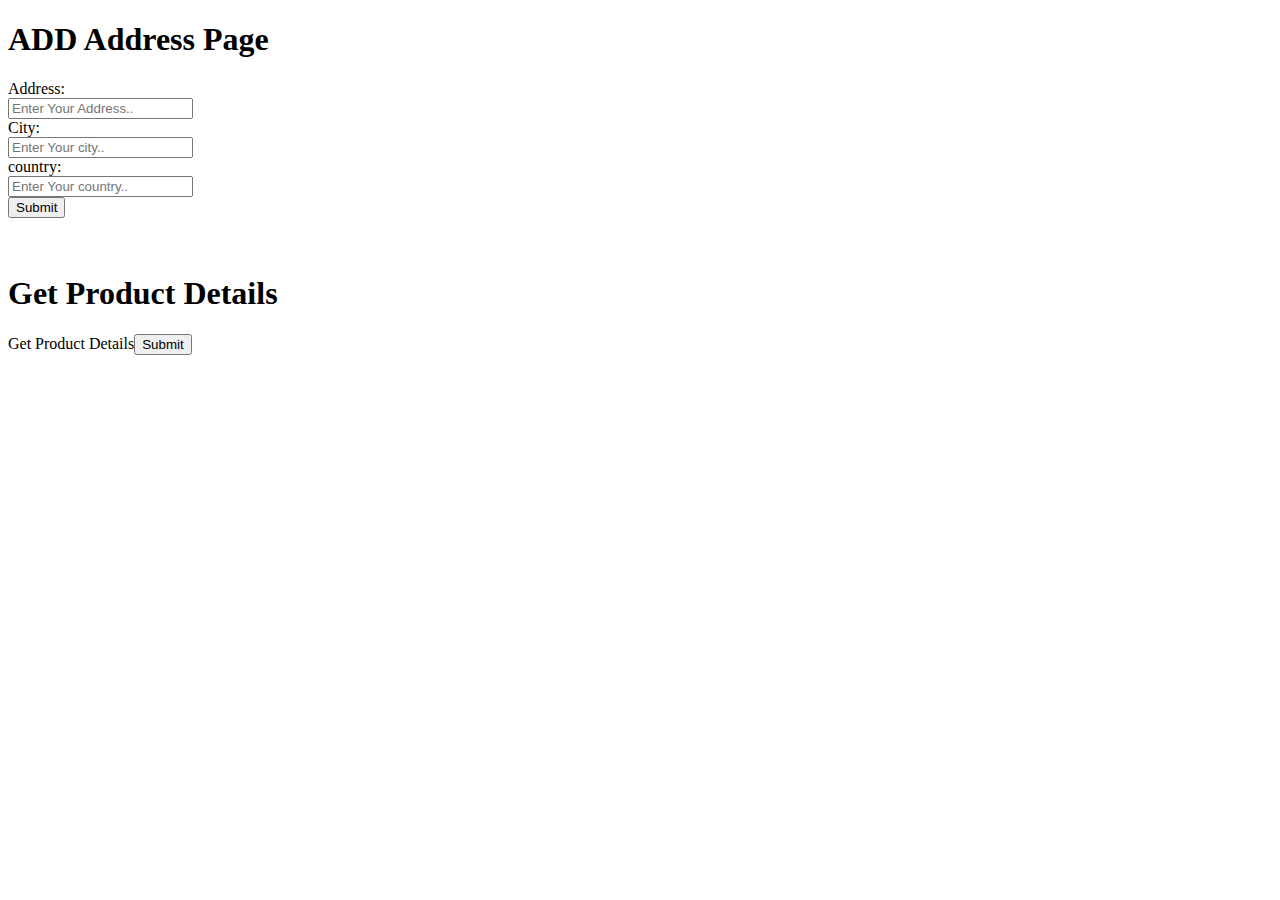
<file: shoptask2.o/shoptask2/src/main/resources/templates/address.html>
<!DOCTYPE html>
<html lang="en">
<head>
    <meta charset="UTF-8">
    <meta name="viewport" content="width=device-width, initial-scale=1.0">
    <title></title>
</head>
<body>
   
    <form name="address" action="/address" method="post">
        <h1>ADD Address Page</h1>

        <label for="address">Address:</label><br>
        <input type="text" id="address" name="address" placeholder="Enter Your Address.."><br>

        <label for="city">City:</label><br> 
        <input type="text" id="city" name="city" placeholder="Enter Your city.."><br>

        

        <label for="country">country:</label><br>
        <input type="text" id="country" name="country" placeholder="Enter Your country.."><br>


        <input type="submit" placeholder="Submit">
    </form>

    
    <br>
    <br>
    <h1>Get Product Details</h1>
    <form action="/show_product" method="get">
        Get Product Details<input type="submit" placeholder="Submit">

    </form>

    <!-- private Integer address_id;
    private String address;
    private String city;
    private String country; -->
   

  
 
    
</body>
</html>
</file>
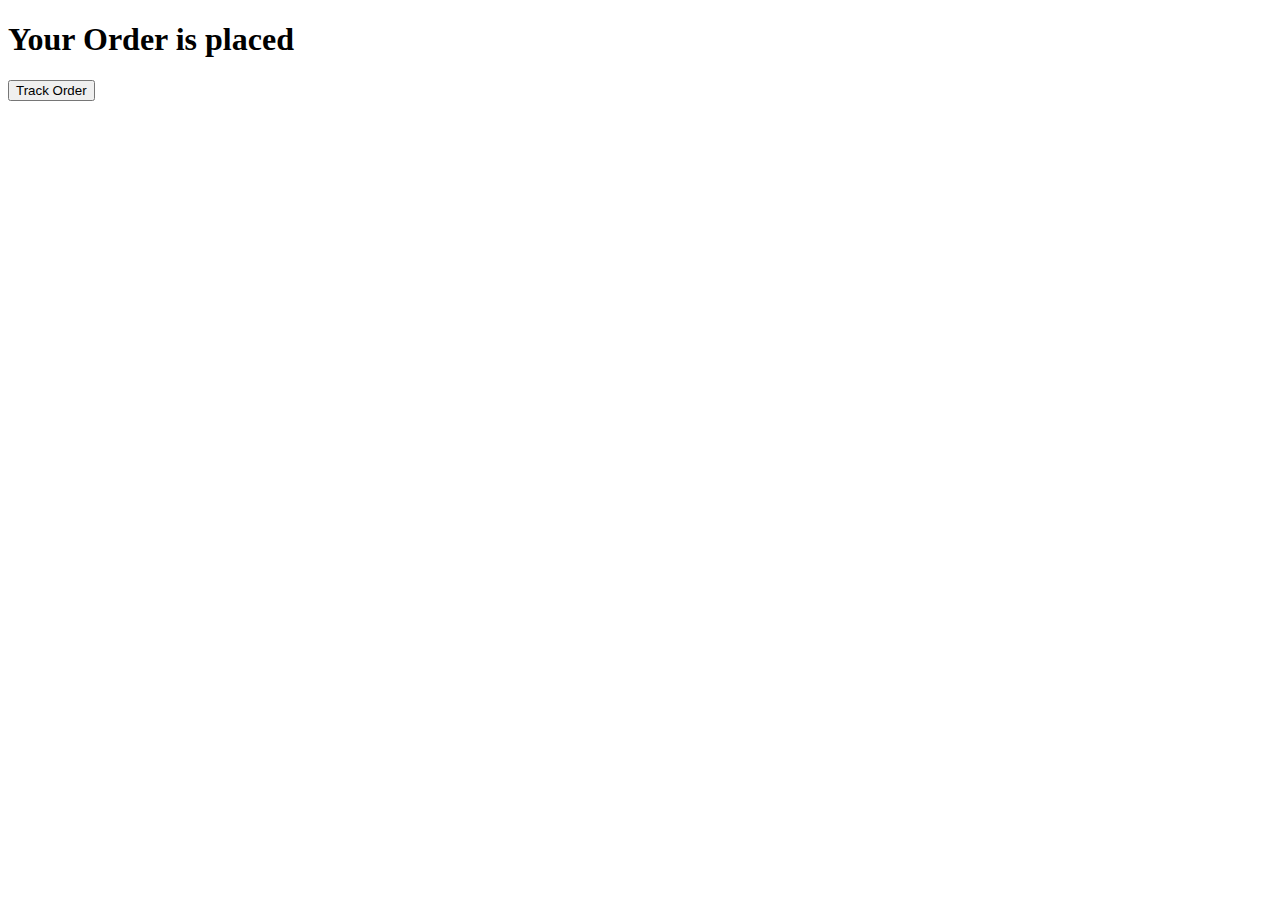
<file: shoptask2.o/shoptask2/src/main/resources/templates/ordertracking.html>
<!DOCTYPE html>
<html lang="en">
<head>
    <meta charset="UTF-8">
    <meta name="viewport" content="width=device-width, initial-scale=1.0">
    <title>Welcome to final page</title>
</head>
<body>
<div>
    <h1>Your Order is placed</h1>
</div>
   
    


    <form action="/ordertracking" method="post">
    
    <button>Track Order</button>
    <!-- <input type="submit"  > -->
</form>

   
    
</body>
</html>
</file>
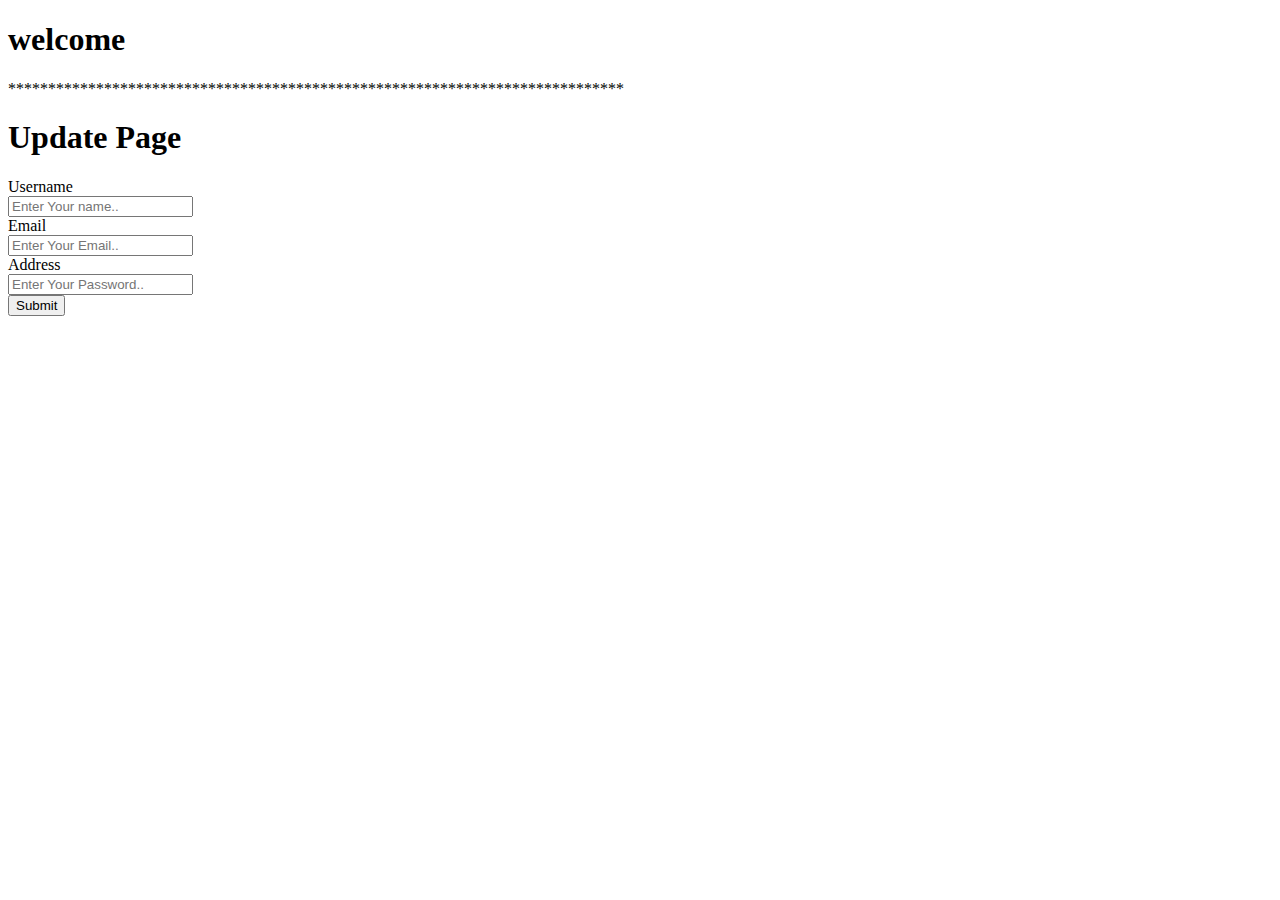
<file: shoptask2.o/shoptask2/src/main/resources/templates/update.html>
<!DOCTYPE html>
<html lang="en">
<head>
    <meta charset="UTF-8">
    <meta name="viewport" content="width=device-width, initial-scale=1.0">
    <title>Update</title>
</head>
<body>

    <h1>welcome</h1>
    <div th:each="display:${myreg}">
        <strong><p th:text="'Your name is  :'+${display.username}"></p></strong>
        <strong><p th:text="'Your name is  :'+${display.email}"></p></strong>
        *****************************************************************************
        <!-- <strong><p th:text="'Your name is  :'+${display.username}"></p></strong> -->
        <br>
        
    <form name="update" action="/updateuser" method="put">
        <h1>Update  Page</h1>

        <!-- <label for="id">id</label><br>
        <input type="text" id="id" name="id" placeholder="Enter Your id.."><br> -->

        <label for="username">Username</label><br>
        <input type="text" id="username" name="username" placeholder="Enter Your name.."><br>

        <label for="email">Email</label><br> 
        <input type="text" id="email" name="email" placeholder="Enter Your Email.."><br>

        

        <label for="password">Address</label><br>
        <input type="text" id="password" name="password" placeholder="Enter Your Password.."><br>

        <!-- <label for="password">Password</label><br>
        <input type="password" id="password" name="password" placeholder="Password"><br> <br>  -->

        <input type="submit" placeholder="Submit">
    </form>
    
</body>
</html>
</file>
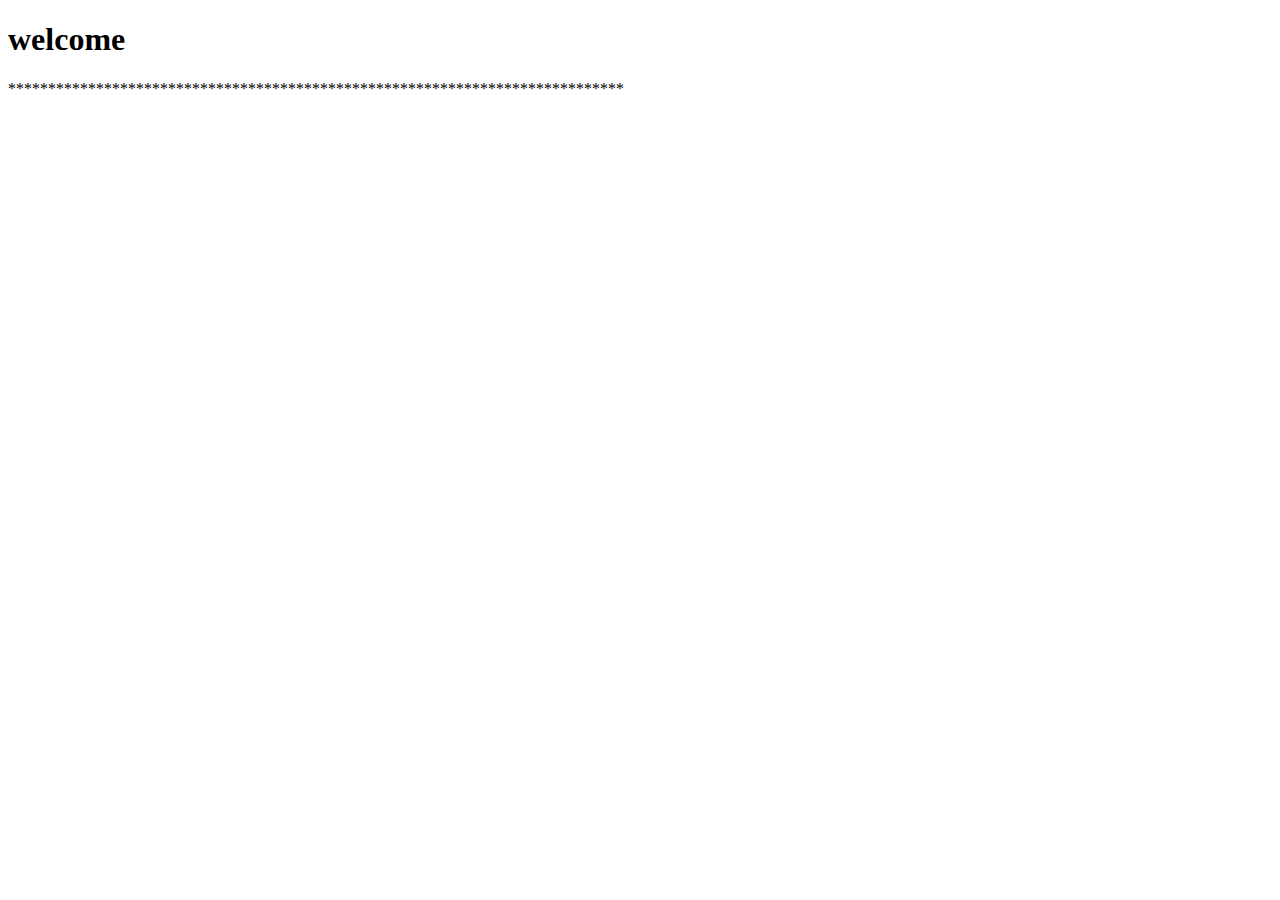
<file: shoptask2.o/shoptask2/src/main/resources/templates/welcome.html>
<!DOCTYPE html>
<html lang="en">
<head>
    <meta charset="UTF-8">
    <meta name="viewport" content="width=device-width, initial-scale=1.0">
    <title>welcome</title>
</head>
<body>
    <h1>welcome</h1>
    <div th:each="display:${myreg}">
        <strong><p th:text="'Your updated name is  :'+${display.username}"></p></strong>
        <strong><p th:text="'Your update email is   :'+${display.email}"></p></strong>
        *****************************************************************************
        <!-- <strong><p th:text="'Your name is  :'+${display.username}"></p></strong> -->
        <br>

       
    
</body>
</html>
</file>
